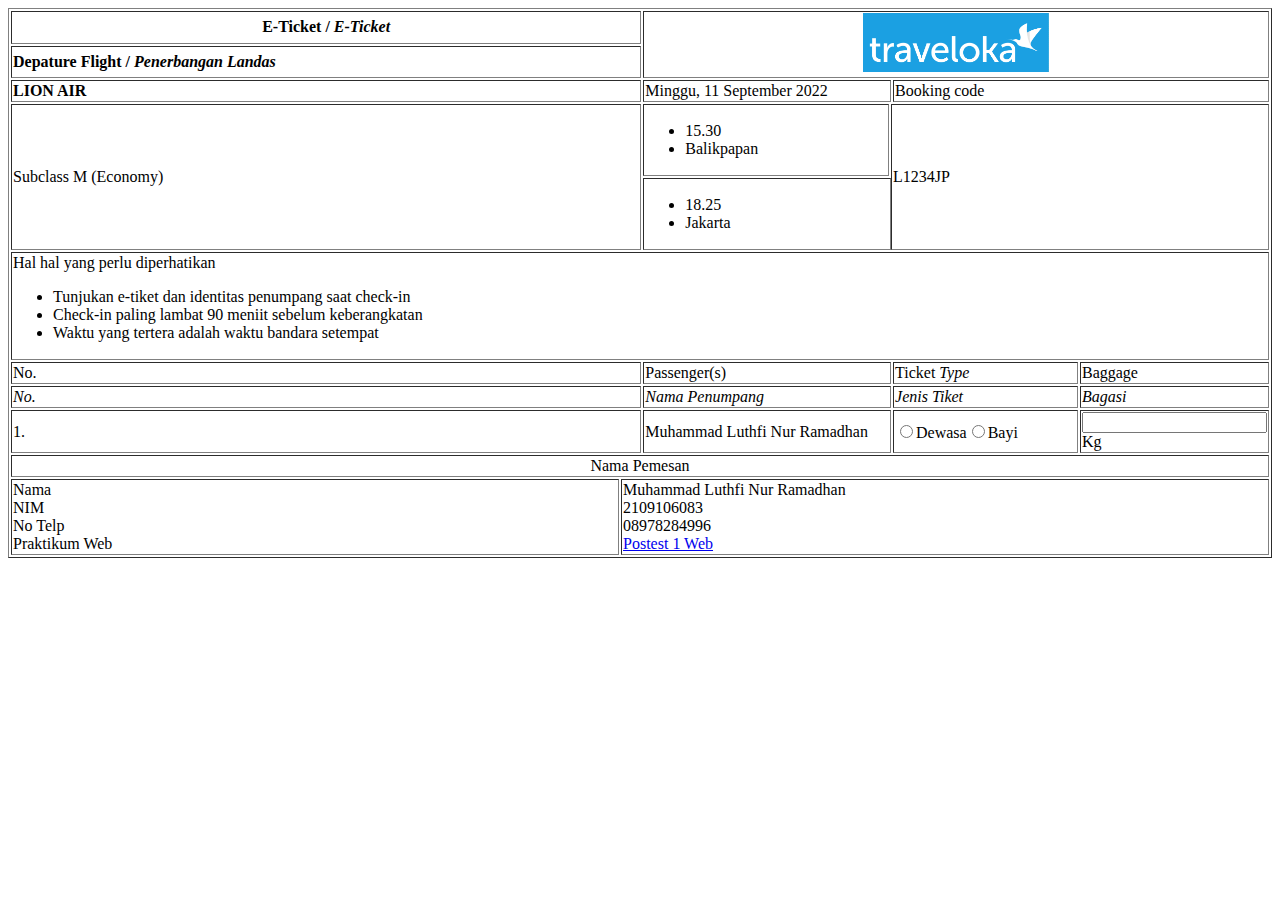
<file: Postest/Index.html>
<!DOCTYPE html>
<HTML lang="en">
<head>
	<title>Postest 1 Web</title>
</head>
<body>
	
	<table border="1"  width="100%" bgcolor="white">
	<tr>	
		<th colspan="2" width="40%"><strong>E-Ticket / <i> E-Ticket</i></strong></th>
        <th colspan="5" rowspan="2" width="60%"> <img src="Gambar/logo-traveloka.png" alt="" width="30%"></th>    
    </tr>
    <tr> 
        <td colspan="2" width="40%"><strong>Depature Flight / <i> Penerbangan Landas</i></strong></td>
    </tr>
    <tr>
        <td colspan="2"><strong>LION AIR</strong></td>
        <td colspan="2">Minggu, 11 September 2022</td>   
        <td colspan="3">Booking code </td>
    </tr>
    <tr>
        <td colspan="2" rowspan="2">Subclass M (Economy)</td>
        <td colspan="1">  <ul>

            <li>15.30</li>
            <li>Balikpapan</li>
        </ul>
        <td colspan="6" rowspan="2">L1234JP </td>    
    </tr>
    <tr>
        <td colspan="2" width="20%"> 
        <ul>
            <li>18.25</li>
            <li>Jakarta</li> 
        </ul> 
    </tr>
    <tr>
        <td colspan="7">Hal hal yang perlu diperhatikan 
            <ul>
                <li> Tunjukan e-tiket dan identitas penumpang saat check-in</li>
                <li> Check-in paling lambat 90 meniit sebelum keberangkatan</li>
                <li> Waktu yang tertera adalah waktu bandara setempat</li>
            </ul>
        
    </tr>
    <tr>
        <td colspan="2">No.
        <td colspan="2">Passenger(s)               
        <td colspan="2">Ticket <i>Type</i>
        <td colspan="2">Baggage   
    </tr>
    <tr>
        <td colspan="2"><i>No.</i>
        <td colspan="2"><i>Nama Penumpang</i>               
        <td colspan="2"><i>Jenis Tiket</i>
        <td colspan="2"><i>Bagasi</i>      
    </tr>
    <tr>
        <td colspan="2">1.               
        <td colspan="2">Muhammad Luthfi Nur Ramadhan
        <td colspan="2"><input type="radio" name="Usia">Dewasa<input type="radio" name="Usia">Bayi      
        <td colspan="2"><input type="text" name="Berat">Kg     
    </tr>
    <tr>
        <td colspan="7" rowspan=""  align="center" >Nama Pemesan</i>
    </tr>
    <tr>
        <td colspan="1" width="50%">Nama<br> NIM <br> No Telp <br> Praktikum Web<br>
        <td colspan="6" width="50%">Muhammad Luthfi Nur Ramadhan<br> 2109106083 <br> 08978284996 <br> <a href="https://classroom.google.com/u/0/c/NTI3MzE4MTM2NDMx/a/NTQ3NzU1MjY4Njgy/details">Postest 1 Web<br>    
    </tr>
</HTML>
</file>
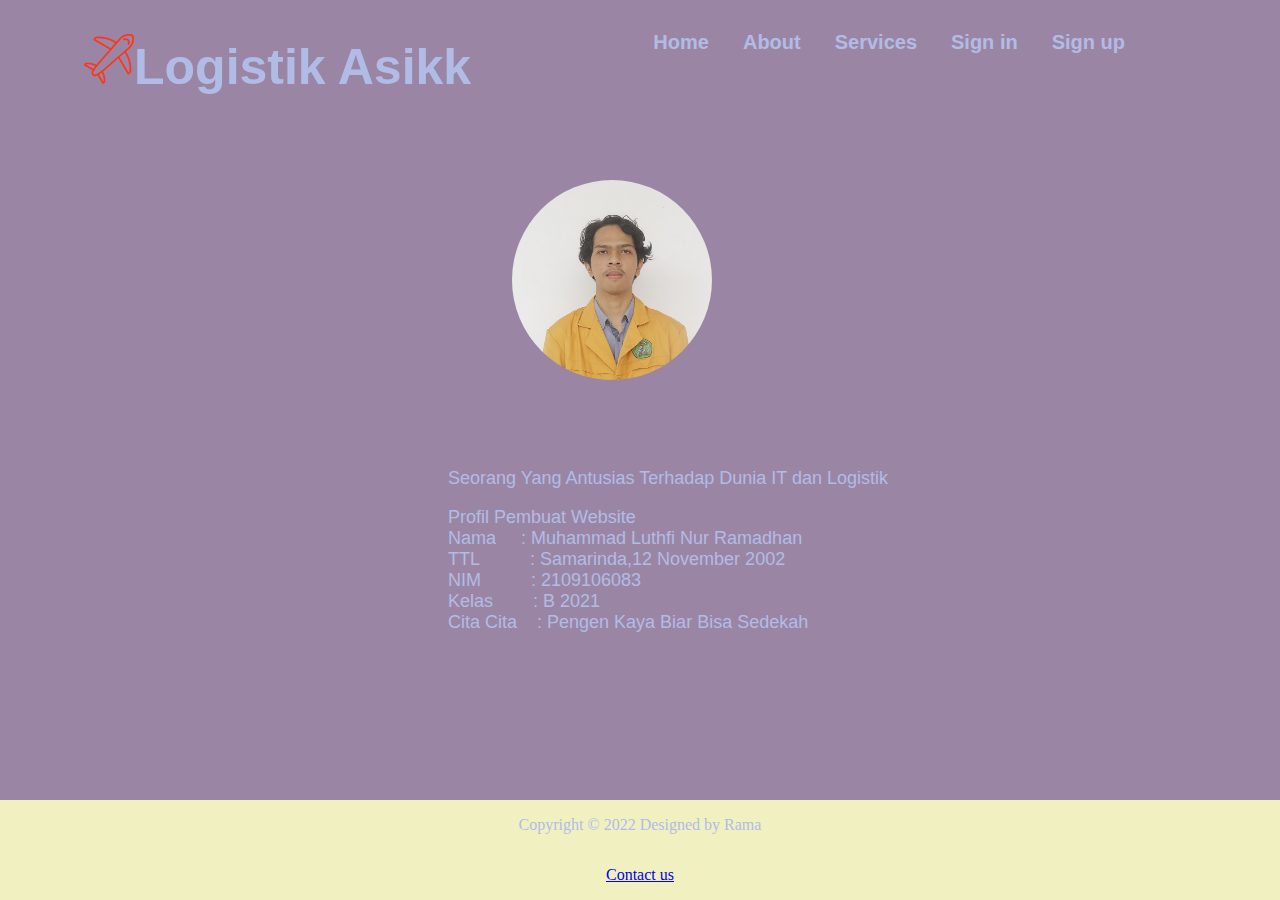
<file: Postest2/About.html>
<!DOCTYPE html>
<html>
    <head>
        <title>Website Logistik Asikk</title>
        <link rel="icon" href="Gambar/Pesawat.png"/>
        <link rel="stylesheet" href="About.css">
        <meta name="viewport" content="width=device-width, initial-scale=1">
    </head>

    <body>
        <nav> 
            <div class="Introduce">
                <a href="Index1.html">
                    <h1><img src="Gambar/Pesawat.png" alt="">Logistik Asikk</h1>
                </a>
            </div>
            <ul>
                <li>
                    <a href="Index1.html">Home</a>
                </li>
                <li>
                    <a href="About.html">About</a>
                </li>
                <li>
                    <a href="Service.html">Services</a>
                </li>
                <li>
                    <a href="Login.html">Sign in</a>
                </li>
                <li>
                    <a href="Sign up.html">Sign up</a>
                </li>
            </ul>
        </nav>     
       <div class="background">
        <img src="Gambar/aboutme.JPG"></div> 
        <div class="Rama">
            <p> Seorang Yang Antusias Terhadap Dunia IT dan Logistik
            </p>
        <div class="pengenlanan singkat">
            <p> Profil Pembuat Website
                <br>Nama&nbsp;&nbsp;&nbsp;&nbsp;&nbsp;: Muhammad Luthfi Nur Ramadhan
                <br>TTL&nbsp;&nbsp;&nbsp;&nbsp;&nbsp;&nbsp;&nbsp;&nbsp;&nbsp; : Samarinda,12 November 2002
                <br>NIM&nbsp;&nbsp;&nbsp;&nbsp;&nbsp;&nbsp;&nbsp;&nbsp;&nbsp; : 2109106083
                <br>Kelas&nbsp;&nbsp;&nbsp;&nbsp;&nbsp;&nbsp;&nbsp;&nbsp;: B 2021
                <br>Cita Cita&nbsp;&nbsp;&nbsp;&nbsp;: Pengen Kaya Biar Bisa Sedekah
            </p>
        </div>
        </div>
        <footer>
            Copyright &copy; 2022
            Designed by Rama 
            <div class="Contact"> 
                <a href="https://wa.me/08978284996">
                    Contact us
                </a>
            </div>

        </footer>
    </body>
    </html>
    </body>
</html>
</file>
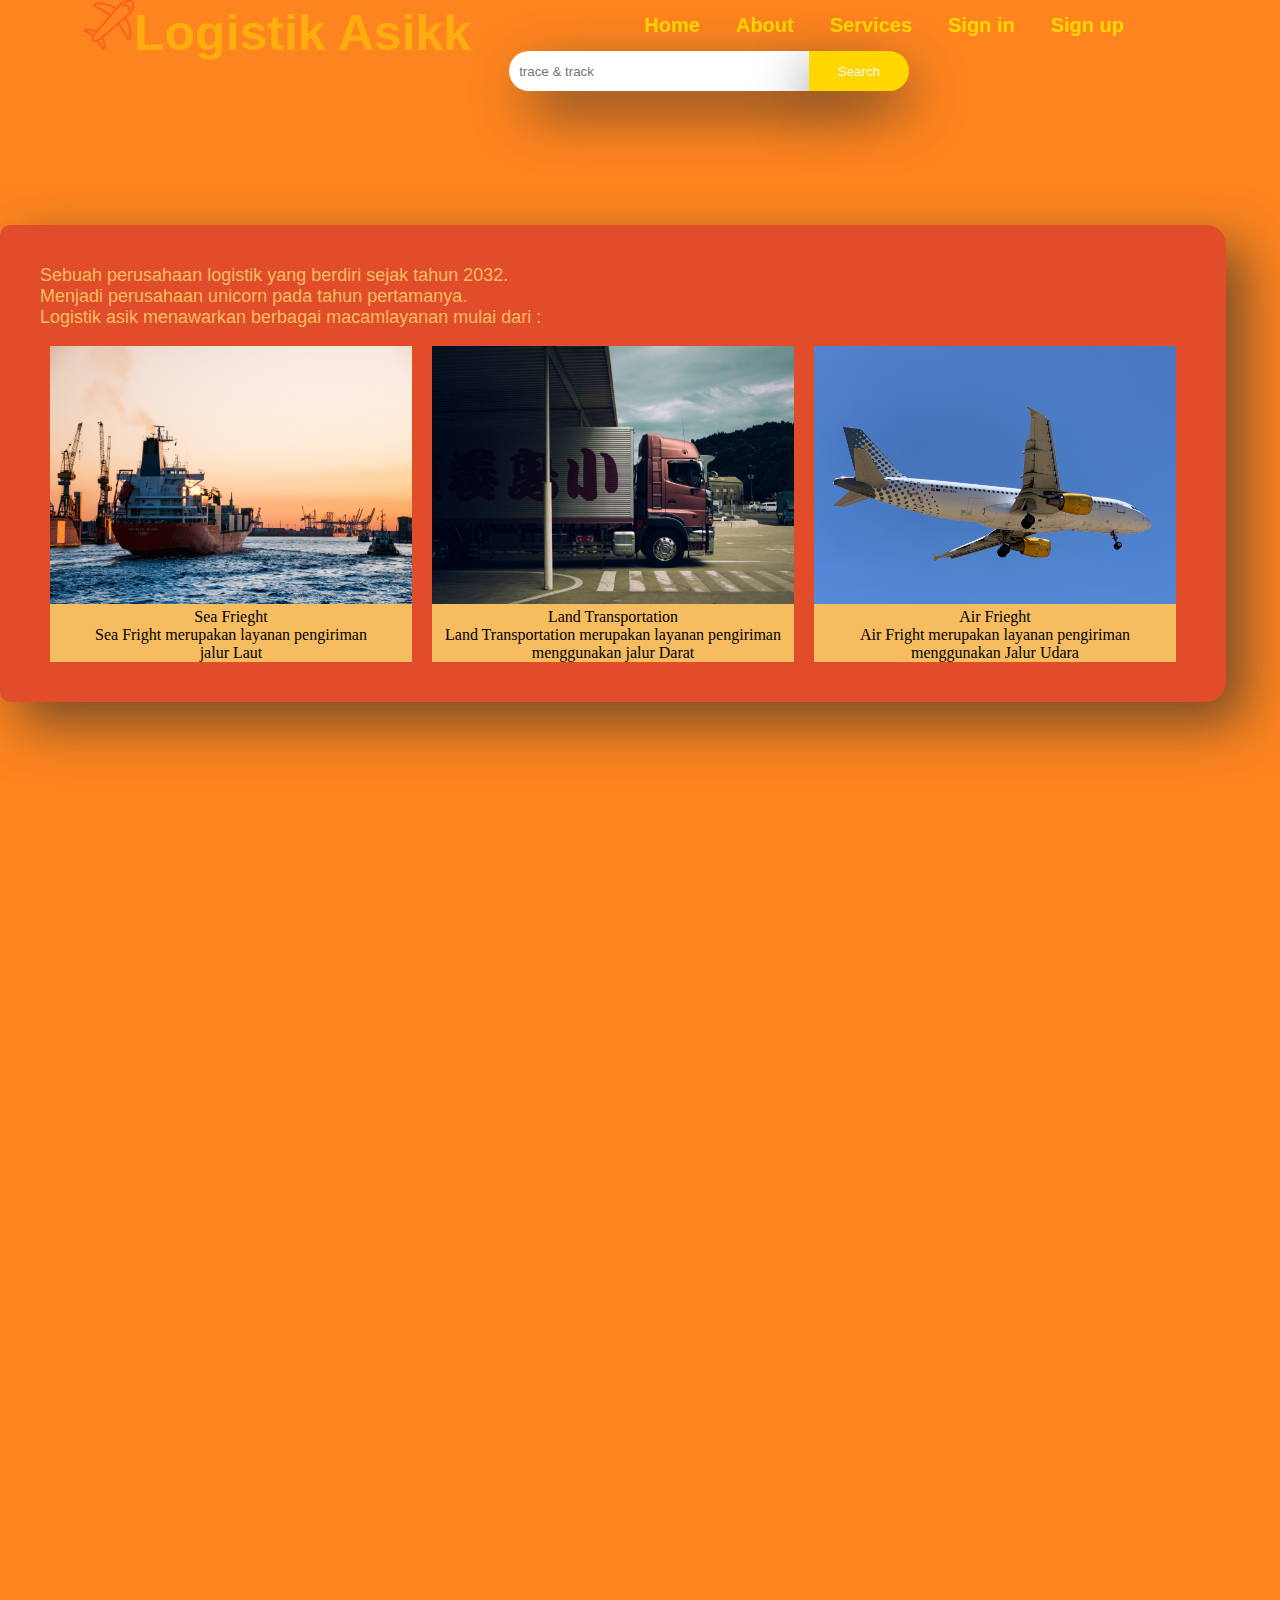
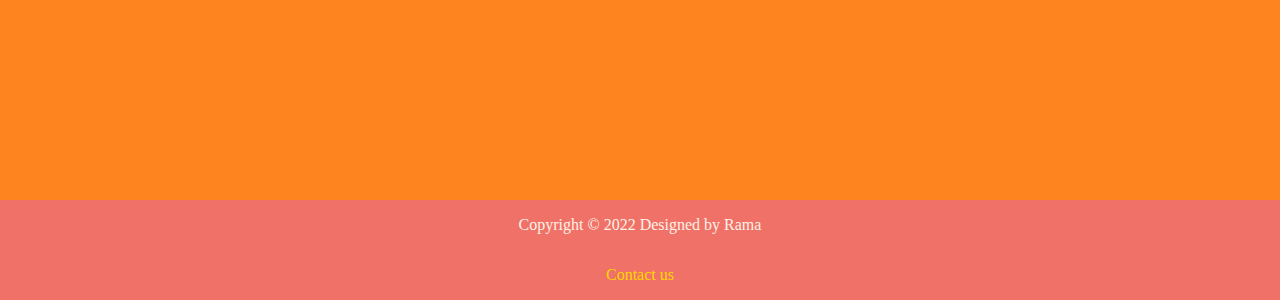
<file: Postest2/Index1.html>
<!DOCTYPE html>
<html>
    <head>
        <title>Website Logistik Asikk</title>
        <link rel="icon" href="Gambar/Pesawat.png"/>
        <link rel="stylesheet" href="Index.css">
        <meta name="viewport" content="width=device-width, initial-scale=1.0">
        <meta name="author" content="Muhammad Luthfi Nur Ramadhan">
    </head>

    <body>
        
        <nav> 
            <div class="Introduce">
                <a href="Index1.html">
                    <h1><img src="Gambar/Pesawat.png" alt="">Logistik Asikk</h1>
                </a>
            </div>
            <ul>
                <li>
                    <a href="Index1.html">Home</a>
                </li>
                <li>
                    <a href="About.html">About</a>
                </li>
                <li>
                    <a href="Service.html">Services</a>
                </li>
                <li>
                    <a href="Login.html">Sign in</a>
                </li>
                <li>
                    <a href="Sign up.html">Sign up</a>
                </li>
            </ul>
            <div class="tentang">
                <p>Sebuah perusahaan logistik yang berdiri sejak tahun 2032.<br>Menjadi perusahaan unicorn pada tahun pertamanya.<br> Logistik asik menawarkan berbagai macamlayanan mulai dari :
                </p><br>  
        <div class="content">
            <div class="baris1"> <img src="Gambar/1.png" alt=""><br>Sea Frieght
            <div>Sea Fright merupakan layanan pengiriman<br> jalur Laut</div></div>
            <div class="baris1"> <img src="Gambar/2.png" alt=""><br>Land Transportation
            <div>Land Transportation merupakan layanan pengiriman<br> menggunakan jalur Darat</div></div>
            <div class="baris1"> <img src="Gambar/3.png" alt=""><br>Air Frieght
            <div>Air Fright merupakan layanan pengiriman <br> menggunakan Jalur Udara</div></div>
            
        </div>
            </div>
            <input class="search" type="text" name="text" placeholder="trace & track" autocomplete="off">
            <input class="button" type="submit" name="submit" value="Search">
        </nav>
        
        <footer>
            Copyright &copy; 2022
            Designed by Rama 
            <div class="contact"> 
                <a href="https://wa.me/08978284996">
                    Contact us
                </a>
            </div>
        </footer>
    </body>
</html>
</file>
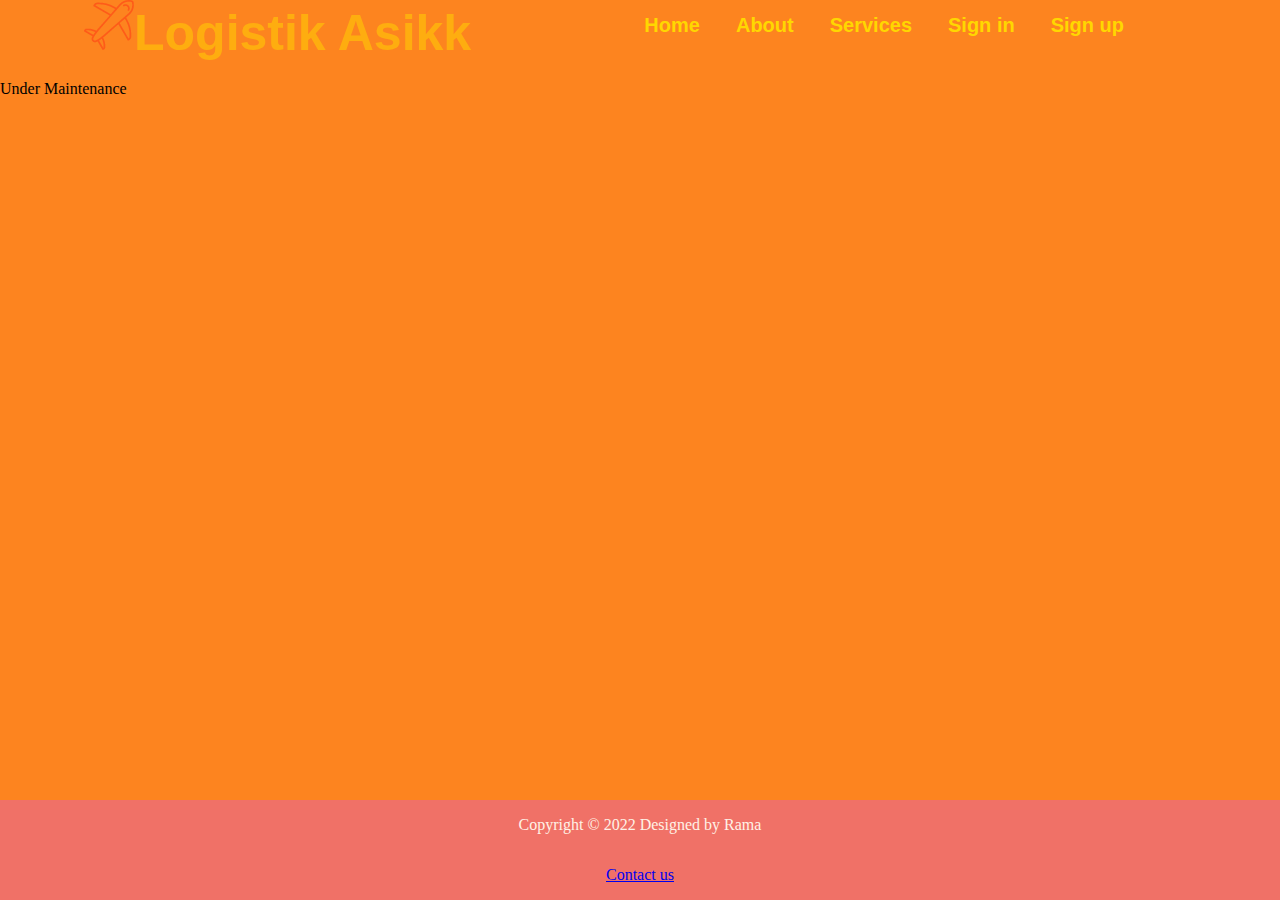
<file: Postest2/Login.html>
<!DOCTYPE html>
<html>
    <head>
        <title>Website Logistik Asikk</title>
        <link rel="icon" href="Gambar/Pesawat.png"/>
        <link rel="stylesheet" href="Login.css">
        <meta name="viewport" content="width=device-width, initial-scale=1">
    </head>

    <body>
        <nav> 
            <div class="Introduce">
                <a href="Index1.html">
                    <h1><img src="Gambar/Pesawat.png" alt="">Logistik Asikk</h1>
                </a>
            </div>
            <ul>
                <li>
                    <a href="Index1.html">Home</a>
                </li>
                <li>
                    <a href="About.html">About</a>
                </li>
                <li>
                    <a href="Service.html">Services</a>
                </li>
                <li>
                    <a href="Login.html">Sign in</a>
                </li>
                <li>
                    <a href="Sign up.html">Sign up</a>
                </li>
            </ul>
        </nav>
        <p>Under Maintenance</p>
        <footer>
            Copyright &copy; 2022
            Designed by Rama 
            <div class="Contact"> 
                <a href="https://wa.me/08978284996">
                    Contact us
                </a>
            </div>
        </footer>
    </body>
    </html>
    </body>
</html>
</file>
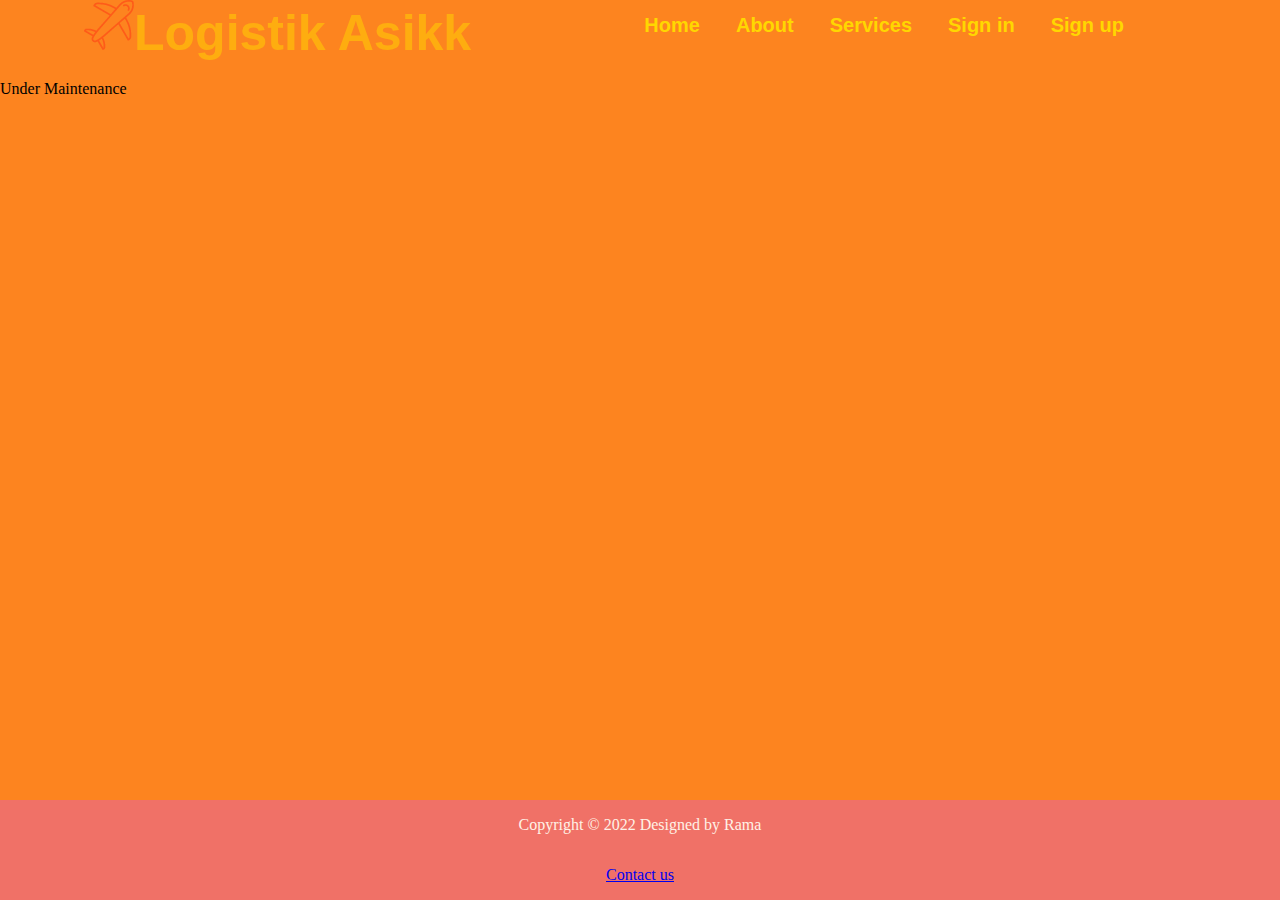
<file: Postest2/Service.html>
<!DOCTYPE html>
<html>
    <head>
        <title>Website Logistik Asikk</title>
        <link rel="icon" href="Gambar/Pesawat.png"/>
        <link rel="stylesheet" href="Service.css">
        <meta name="viewport" content="width=device-width, initial-scale=1">
    </head>

    <body>
        <nav> 
            <div class="Introduce">
                <a href="Index1.html">
                    <h1><img src="Gambar/Pesawat.png" alt="">Logistik Asikk</h1>
                </a>
            </div>
            <ul>
                <li>
                    <a href="Index1.html">Home</a>
                </li>
                <li>
                    <a href="About.html">About</a>
                </li>
                <li>
                    <a href="Service.html">Services</a>
                </li>
                <li>
                    <a href="Login.html">Sign in</a>
                </li>
                <li>
                    <a href="Sign up.html">Sign up</a>
                </li>
            </ul>
        </nav>
        <p>Under Maintenance</p>
        <footer>
            Copyright &copy; 2022
            Designed by Rama 
            <div class="Contact"> 
                <a href="https://wa.me/08978284996">
                    Contact us
                </a>
            </div>
        </footer>
    </body>
    </html>
    </body>
</html>
</file>
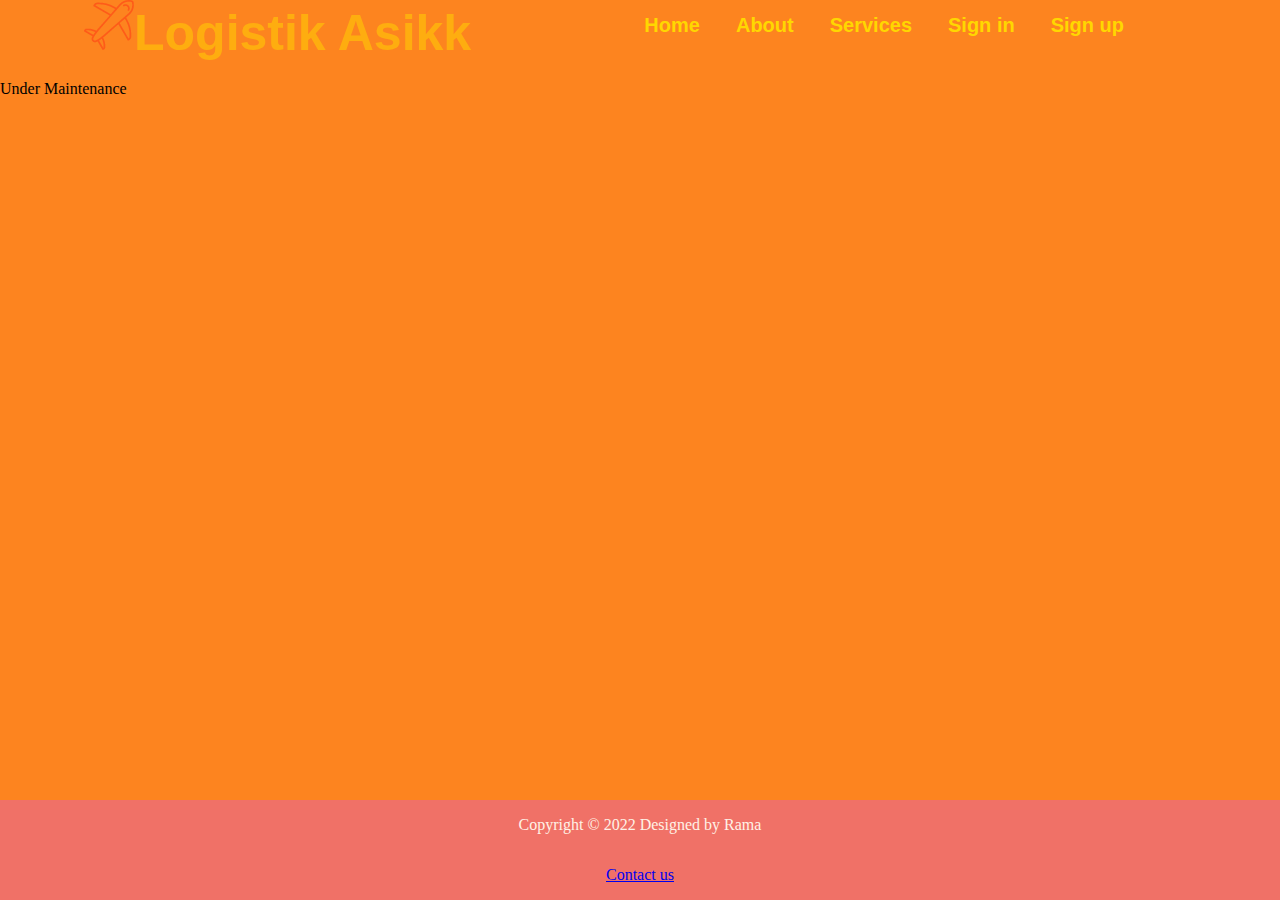
<file: Postest2/Sign up.html>
<!DOCTYPE html>
<html>
    <head>
        <title>Website Logistik Asikk</title>
        <link rel="icon" href="Gambar/Pesawat.png"/>
        <link rel="stylesheet" href="Sign Up.css">
        <meta name="viewport" content="width=device-width, initial-scale=1">
    </head>

    <body>
        <nav> 
            <div class="Introduce">
                <a href="Index1.html">
                    <h1><img src="Gambar/Pesawat.png" alt="">Logistik Asikk</h1>
                </a>
            </div>
            <ul>
                <li>
                    <a href="Index1.html">Home</a>
                </li>
                <li>
                    <a href="About.html">About</a>
                </li>
                <li>
                    <a href="Service.html">Services</a>
                </li>
                <li>
                    <a href="Login.html">Sign in</a>
                </li>
                <li>
                    <a href="Sign up.html">Sign up</a>
                </li>
            </ul>
        </nav>

        <p>Under Maintenance</p>
        <footer>
            Copyright &copy; 2022
            Designed by Rama 
            <div class="Contact"> 
                <a href="https://wa.me/08978284996">
                    Contact us
                </a>
            </div>
        </footer>
    </body>
    </html>
    </body>
</html>
</file>
<file: Postest2/About.css>
* {
    box-sizing: border-box;
}

body {
    font-family: 'Times New Roman', Times, serif;
    margin: 0;
    padding: 0;
    width: 100%;
    height: 100%;
    background-color: #9A86A4;
    background-size: cover;
    background-repeat: no-repeat;
}
.Introduce {
    float: left;
    color: #B1BCE6;
    margin-left: 46px;
    padding: 0px 38px;
    font-family: 'optimal', sans-serif;
    font-size: 25px;
    font-weight: bold;
}
.Introduce a {
    color: #B1BCE6;
    text-decoration: none;

}
nav {
    position: static;
    top: 0;
    left: 0;
    margin: 0;
    padding: 0;
    height: 80px;
    width: 100%;
}

nav ul {
    list-style: none;
    cursor: pointer;
    float: right;
    margin-right: 140px;
}

nav ul li {
    list-style: none;
    text-decoration: none;
    display: inline-block;
    color: #B1BCE6;
    font-family: 'optimal', sans-serif;
    padding: 15px 15px;
    font-weight: 400;
}

nav ul li:hover {
    border-bottom: 3px solid #B1BCE6;
    transition: all .3s ease;
}

nav ul li a {
    font-family: 'optimal', sans-serif;
    color: #B1BCE6;
    text-decoration: none;
    font-weight: bold;
    font-size: 20px;
}
header {
    text-align: center;
    position: absolute;
    top: 40%;
    left: 70%;
    transform: translate(-50%, -50%);
}

header h1 {
    color: #B1BCE6;
    text-align: left;
    font-family: optional;
    font-size: 50px;
}

.Rama {
    position: absolute;
    text-align: center;
    top: 50%;
    left: 35%;
    justify-content: center;
    bottom: 10%;
}
.Rama p{
    color: 	#B1BCE6;
    font-family: 'optimal', sans-serif;
    text-align: left;
    font-size: 18px;
    top: 15%;
    left: 40%;
    bottom: 50%;  
}
.background {
    position: absolute;
    top: 20%;
    left: 40%;
    margin: auto;
}

.background img {
    width: 200px;
    height: 200px;
    border-radius: 100%;
}

.text {
    width: 205px;
    height: 50px;
    border: none;
    padding-left: 10px;
    bottom: 50px;
    text-align: center;
}

footer {
    position: fixed;
    height: 100px;
    line-height: 50px;
    background: #F1F0C0;
    color: #B1BCE6;
    position: absolute;
    top: auto;
    bottom: 0px;
    width: 100%;
    text-align: center;
    font-family:Georgia, 'Times New Roman', Times, serif;
}
.contact a{
    color: #FFD700;
    text-decoration: none;
}
@media screen and (min-width: 375px) and (max-width: 412){
    .Introduce {
        float: left;
        color: #B1BCE6;
        margin-left: 46px;
        padding: 0px 38px;
        font-family: 'optimal', sans-serif;
        font-size: 15px;
        font-weight: bold;
    }
    .Introduce a {
        color: #B1BCE6;
        text-decoration: none;
    
    }
    nav {
        position: static;
        top: 0;
        left: 0;
        margin: 0;
        padding: 0;
        height: 40px;
        width: 50%;
    }
    
    nav ul {
        list-style: none;
        cursor: pointer;
        float: right;
        margin-right: 70px;
    }
    
    nav ul li {
        list-style: none;
        text-decoration: none;
        display: inline-block;
        color: #B1BCE6;
        font-family: 'optimal', sans-serif;
        padding: 7px 7px;
        font-weight: 400;
    }
    
    nav ul li:hover {
        border-bottom: 3px solid #B1BCE6;
        transition: all .3s ease;
    }
    
    nav ul li a {
        font-family: 'optimal', sans-serif;
        color: #B1BCE6;
        text-decoration: none;
        font-weight: bold;
        font-size: 10px;
    }
    header {
        text-align: center;
        position: absolute;
        top: 20%;
        left: 35%;
        transform: translate(-50%, -50%);
    }
    
    header h1 {
        color: #B1BCE6;
        text-align: left;
        font-family: optional;
        font-size: 25px;
    }
    .Rama {
        position: absolute;
        text-align: center;
        top: 55%;
        left: 45%;    
    }
    .Rama p{
        color: 	#B1BCE6;
        font-family: 'optimal', sans-serif;
        text-align: left;
        font-size: 18px;
        top: 7%;
        left: 25%;
        bottom: 25%;  
    }
    .background {
        position: relative;
        top: 10%;
        left: 5%;
    }
    
    .background img {
        width: 35%;
        height: 15%;
    }
    
    
    footer {
        position: fixed;
        height: 50px;
        line-height: 25px;
        background: #F1F0C0;
        color: #fff1e6;
        position: absolute;
        top: auto;
        bottom: 0px;
        width: 50%;
        text-align: center;
        font-family:Georgia, 'Times New Roman', Times, serif;
    }
}
</file>
<file: Postest2/Index.css>
* {
    box-sizing: border-box;
    margin: 0%;
    padding: 0%;
}

body {
    font-family: 'Times New Roman', Times, serif;
    margin: 0;
    padding: 0;
    top: auto;
    width: 100%;
    height: 100%;
    background-color: #FD841F;
}

.Introduce {
    float: left;
    color: #f07167;
    opacity: 50%;
    margin-left: 46px;
    padding: 0px 38px;
    font-family: 'optimal', sans-serif;
    font-size: 25px;
    font-weight: bold;
}

.Introduce a {
    color: #FFD700;
    text-decoration: none;

}
.tentang {
    position: absolute;
    text-align: center;
    top: 25%;
    left: 0%;
    padding: 40px;
    background-color: #E14D2A;
    box-shadow: 19px 21px 53px rgba(46, 46, 46, 0.66);
    border-radius: 10px 20px 20px 10px;
    grid-template-columns: repeat(6,1fr);
}

.tentang p {
    color: #f6bd60;
    ;
    font-family: 'optimal', sans-serif;
    text-align: left;
    font-size: 18px;
}
nav {
    position: static;
    top: 0;
    left: 0;
    margin: 0;
    padding: 0;
    height: 80px;
    width: 100%;
}
nav ul {
    list-style: none;
    cursor: pointer;
    overflow: hidden;
    float: right;
    margin-right: 140px;
}

nav ul li {
    list-style: none;
    margin: 0;
    padding: 0;
    text-decoration: none;
    display: inline-block;
    color: #FFD700;
    font-family: 'optimal', sans-serif;
    padding: 14px 16px;
    font-weight: 400;
}

nav ul li:hover {
    border-bottom: 3px solid #FFD700;
    transition: all .3s ease;
}

nav ul li a {
    font-family: 'optimal', sans-serif;
    color: #FFD700;
    text-decoration: none;
    font-weight: bold;
    font-size: 20px;
}
.search {
    width: 300px;
    height: 40px;
    background: #fff;
    border: none;
    padding-left: 10px;
    float: left;
    box-shadow: 19px 21px 53px rgba(46, 46, 46, 0.66);
    border-radius: 20px 0px 0px 20px;
}

.button {
    width: 100px;
    height: 40px;
    border-radius: 0px 20px 20px 0px;
    border: none;
    color: whitesmoke;
    cursor: pointer;
    background-color: gold;
    margin-left: -inherit;
    margin-top: 0.2px;
    float: left;
    box-shadow: 0px 21px 53px rgba(46, 46, 46, 0.66);
}

button:hover {
    transition: all .5s ease;
    background-color: #f6bd60;
    box-shadow: 0px 21px 53px rgba(46, 46, 46, 0.66);
}

.content{
    display: flex;
    margin: auto;
    transition: cubic-bezier(0.55, 0.055, 0.675, 0.19);
}
.contact img{
    width: 30%;
    display: grid;
    grid-template-columns: repeat(6,1fr);
}
.baris1{
    margin-left: 10px;
    margin-right: 10px;
    background-color: #f6bd60;
}
.baris1:hover{
    transition: all .5s ease;
    background-color: #f6bd60;
    box-shadow: 0px 21px 53px rgba(46, 46, 46, 0.66);
}
footer {
    position: fixed;
    height: 100px;
    line-height: 50px;
    background: #f07167;
    color: #fff1e6;
    position: absolute;
    top: 200%;
    bottom: 0px;
    width: 100%;
    text-align: center;
    font-family: optional;
}
.contact a{
    color: #FFD700;
    text-decoration: none;
}
</file>
<file: Postest2/Login.css>
* {
    box-sizing: border-box;
    margin: 0%;
    padding: 0%;
}

body {
    font-family: 'Times New Roman', Times, serif;
    margin: 0;
    padding: 0;
    top: auto;
    width: 100%;
    height: 100%;
    background-color: #FD841F;
}

.Introduce {
    float: left;
    color: #f07167;
    opacity: 50%;
    margin-left: 46px;
    padding: 0px 38px;
    font-family: 'optimal', sans-serif;
    font-size: 25px;
    font-weight: bold;
}

.Introduce a {
    color: #FFD700;
    text-decoration: none;

}
.tentang {
    position: absolute;
    text-align: center;
    top: 25%;
    left: 45%;
    padding: 40px;
    background-color: #E14D2A;
    box-shadow: 19px 21px 53px rgba(46, 46, 46, 0.66);
    border-radius: 10px 20px 20px 10px;
}
.tentang p {
    color: #CD104D;
    font-family: 'optimal', sans-serif;
    text-align: left;
    font-size: 18px;
}
nav {
    position: static;
    top: 0;
    left: 0;
    margin: 0;
    padding: 0;
    height: 80px;
    width: 100%;
}
nav ul {
    list-style: none;
    cursor: pointer;
    overflow: hidden;
    float: right;
    margin-right: 140px;
}

nav ul li {
    list-style: none;
    margin: 0;
    padding: 0;
    text-decoration: none;
    display: inline-block;
    color: #FFD700;
    font-family: 'optimal', sans-serif;
    padding: 14px 16px;
    font-weight: 400;
}

nav ul li:hover {
    border-bottom: 3px solid #FFD700;
    transition: all .3s ease;
}

nav ul li a {
    font-family: 'optimal', sans-serif;
    color: #FFD700;
    text-decoration: none;
    font-weight: bold;
    font-size: 20px;
}
.search {
    width: 300px;
    height: 40px;
    background: #fff;
    border: none;
    padding-left: 10px;
    float: left;
    box-shadow: 19px 21px 53px rgba(46, 46, 46, 0.66);
}

.button {
    width: 100px;
    height: 40px;
    border-radius: 0px 20px 20px 0px;
    border: none;
    color: whitesmoke;
    cursor: pointer;
    background-color: gold;
    margin-left: -inherit;
    margin-top: 0.2px;
    float: left;
    box-shadow: 0px 21px 53px rgba(46, 46, 46, 0.66);
}

button:hover {
    transition: all .5s ease;
    background-color: #f6bd60;
    box-shadow: 0px 21px 53px rgba(46, 46, 46, 0.66);
}

footer {
    position: fixed;
    height: 100px;
    line-height: 50px;
    background: #f07167;
    color: #fff1e6;
    position: absolute;
    top: auto;
    bottom: 0px;
    width: 100%;
    text-align: center;
    font-family: optional;
}
.contact a{
    color: #FFD700;
    text-decoration: none;
}
</file>
<file: Postest2/Service.css>
* {
    box-sizing: border-box;
    margin: 0%;
    padding: 0%;
}

body {
    font-family: 'Times New Roman', Times, serif;
    margin: 0;
    padding: 0;
    top: auto;
    width: 100%;
    height: 100%;
    background-color: #FD841F;
}

.Introduce {
    float: left;
    color: #f07167;
    opacity: 50%;
    margin-left: 46px;
    padding: 0px 38px;
    font-family: 'optimal', sans-serif;
    font-size: 25px;
    font-weight: bold;
}

.Introduce a {
    color: #FFD700;
    text-decoration: none;

}
.tentang {
    position: absolute;
    text-align: center;
    top: 25%;
    left: 45%;
    padding: 40px;
    background-color: #E14D2A;
    box-shadow: 19px 21px 53px rgba(46, 46, 46, 0.66);
    border-radius: 10px 20px 20px 10px;
}
.tentang p {
    color: #CD104D;
    font-family: 'optimal', sans-serif;
    text-align: left;
    font-size: 18px;
}
nav {
    position: static;
    top: 0;
    left: 0;
    margin: 0;
    padding: 0;
    height: 80px;
    width: 100%;
}
nav ul {
    list-style: none;
    cursor: pointer;
    overflow: hidden;
    float: right;
    margin-right: 140px;
}

nav ul li {
    list-style: none;
    margin: 0;
    padding: 0;
    text-decoration: none;
    display: inline-block;
    color: #FFD700;
    font-family: 'optimal', sans-serif;
    padding: 14px 16px;
    font-weight: 400;
}

nav ul li:hover {
    border-bottom: 3px solid #FFD700;
    transition: all .3s ease;
}

nav ul li a {
    font-family: 'optimal', sans-serif;
    color: #FFD700;
    text-decoration: none;
    font-weight: bold;
    font-size: 20px;
}
.search {
    width: 300px;
    height: 40px;
    background: #fff;
    border: none;
    padding-left: 10px;
    float: left;
    box-shadow: 19px 21px 53px rgba(46, 46, 46, 0.66);
}

.button {
    width: 100px;
    height: 40px;
    border-radius: 0px 20px 20px 0px;
    border: none;
    color: whitesmoke;
    cursor: pointer;
    background-color: gold;
    margin-left: -inherit;
    margin-top: 0.2px;
    float: left;
    box-shadow: 0px 21px 53px rgba(46, 46, 46, 0.66);
}

button:hover {
    transition: all .5s ease;
    background-color: #f6bd60;
    box-shadow: 0px 21px 53px rgba(46, 46, 46, 0.66);
}
footer {
    position: fixed;
    height: 100px;
    line-height: 50px;
    background: #f07167;
    color: #fff1e6;
    position: absolute;
    top: auto;
    bottom: 0px;
    width: 100%;
    text-align: center;
    font-family: optional;
}
.contact a{
    color: #FFD700;
    text-decoration: none;
}
</file>
<file: Postest2/Sign Up.css>
* {
    box-sizing: border-box;
    margin: 0%;
    padding: 0%;
}

body {
    font-family: 'Times New Roman', Times, serif;
    margin: 0;
    padding: 0;
    top: auto;
    width: 100%;
    height: 100%;
    background-color: #FD841F;
}

.Introduce {
    float: left;
    color: #f07167;
    opacity: 50%;
    margin-left: 46px;
    padding: 0px 38px;
    font-family: 'optimal', sans-serif;
    font-size: 25px;
    font-weight: bold;
}

.Introduce a {
    color: #FFD700;
    text-decoration: none;

}
.tentang {
    position: absolute;
    text-align: center;
    top: 25%;
    left: 45%;
    padding: 40px;
    background-color: #E14D2A;
    box-shadow: 19px 21px 53px rgba(46, 46, 46, 0.66);
    border-radius: 10px 20px 20px 10px;
}
.tentang p {
    color: #CD104D;
    font-family: 'optimal', sans-serif;
    text-align: left;
    font-size: 18px;
}
nav {
    position: static;
    top: 0;
    left: 0;
    margin: 0;
    padding: 0;
    height: 80px;
    width: 100%;
}
nav ul {
    list-style: none;
    cursor: pointer;
    overflow: hidden;
    float: right;
    margin-right: 140px;
}

nav ul li {
    list-style: none;
    margin: 0;
    padding: 0;
    text-decoration: none;
    display: inline-block;
    color: #FFD700;
    font-family: 'optimal', sans-serif;
    padding: 14px 16px;
    font-weight: 400;
}

nav ul li:hover {
    border-bottom: 3px solid #FFD700;
    transition: all .3s ease;
}

nav ul li a {
    font-family: 'optimal', sans-serif;
    color: #FFD700;
    text-decoration: none;
    font-weight: bold;
    font-size: 20px;
}
.search {
    width: 300px;
    height: 40px;
    background: #fff;
    border: none;
    padding-left: 10px;
    float: left;
    box-shadow: 19px 21px 53px rgba(46, 46, 46, 0.66);
}

.button {
    width: 100px;
    height: 40px;
    border-radius: 0px 20px 20px 0px;
    border: none;
    color: whitesmoke;
    cursor: pointer;
    background-color: gold;
    margin-left: -inherit;
    margin-top: 0.2px;
    float: left;
    box-shadow: 0px 21px 53px rgba(46, 46, 46, 0.66);
}

button:hover {
    transition: all .5s ease;
    background-color: #f6bd60;
    box-shadow: 0px 21px 53px rgba(46, 46, 46, 0.66);
}

footer {
    position: fixed;
    height: 100px;
    line-height: 50px;
    background: #f07167;
    color: #fff1e6;
    position: absolute;
    top: auto;
    bottom: 0px;
    width: 100%;
    text-align: center;
    font-family: optional;
}
.contact a{
    color: #FFD700;
    text-decoration: none;
}
</file>
